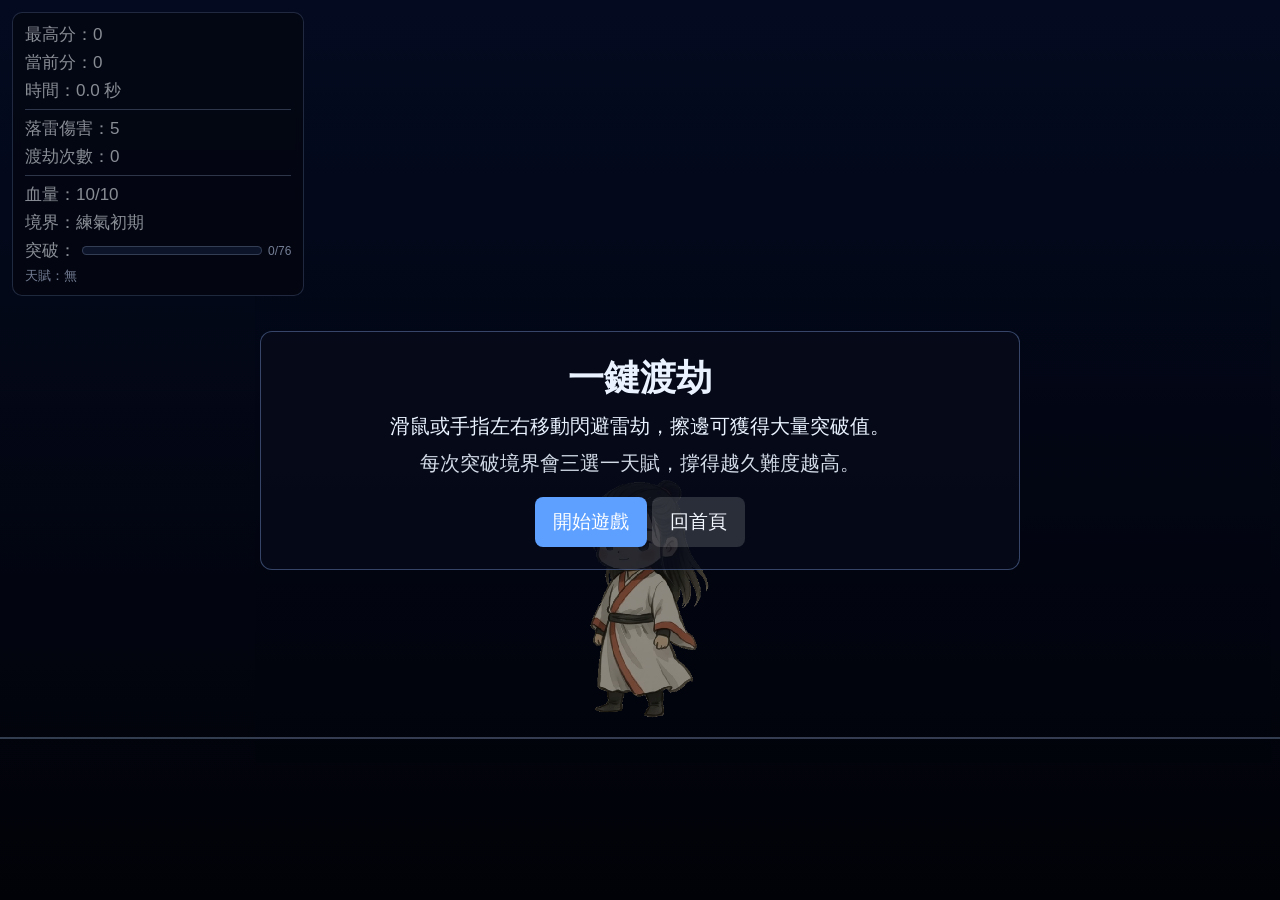
<file: game/one-key-tribulation/index.html>
<!doctype html>
<html lang="zh-Hant">
  <head>
    <meta charset="UTF-8" />
    <meta name="viewport" content="width=device-width, initial-scale=1.0, viewport-fit=cover" />
    <title>一鍵渡劫</title>
    <meta
      name="description"
      content="技術型硬核渡劫：移動閃避落雷、擦邊累積突破值，突破境界後三選一天賦。"
    />
    <link rel="stylesheet" href="./game.css" />
  </head>
  <body>
    <canvas id="game" aria-label="一鍵渡劫遊戲畫面"></canvas>

    <div class="hud" id="hud">
      <div>最高分：<span id="best">0</span></div>
      <div>當前分：<span id="score">0</span></div>
      <div>時間：<span id="time">0.0</span> 秒</div>
      <div class="hud-sep" aria-hidden="true"></div>
      <div>落雷傷害：<span id="boltDamage">5</span></div>
      <div>渡劫次數：<span id="stage">0</span></div>
      <div class="hud-sep" aria-hidden="true"></div>
      <div>血量：<span id="hp">10/10</span></div>
      <div>境界：<span id="realm">練氣初期</span></div>
      <div class="break-wrap">
        <span>突破：</span>
        <div class="break-track"><div class="break-fill" id="breakFill"></div></div>
        <span id="breakText">0/19</span>
      </div>
      <div class="buff-line">天賦：<span id="buffs">無</span></div>
    </div>

    <div class="overlay" id="overlay">
      <div class="panel" id="startPanel">
        <h1>一鍵渡劫</h1>
        <p>滑鼠或手指左右移動閃避雷劫，擦邊可獲得大量突破值。</p>
        <p class="hint">每次突破境界會三選一天賦，撐得越久難度越高。</p>
        <button id="startBtn">開始遊戲</button>
        <a class="home-link" href="../../index.html">回首頁</a>
      </div>

      <div class="panel" id="buffPickPanel" hidden>
        <h2 id="buffTitle">突破成功！選擇一個天賦</h2>
        <div class="buff-grid" id="buffGrid"></div>
      </div>

      <div class="panel" id="gameOverPanel" hidden>
        <h2>渡劫失敗</h2>
        <p>本局分數：<span id="finalScore">0</span></p>
        <p>渡過劫數：<span id="finalStage">0</span></p>
        <p>最高境界：<span id="finalRealm">練氣初期</span></p>
        <p>存活時間：<span id="finalTime">0.0</span> 秒</p>
        <p>Best：<span id="finalBest">0</span></p>
        <div class="actions">
          <button id="restartBtn">再來一次</button>
          <a class="home-link" href="../../index.html">回首頁</a>
        </div>
      </div>
    </div>

    <script src="./game.js"></script>
  </body>
</html>
</file>
<file: game/one-key-tribulation/game.css>
:root {
  --bg-top: #040611;
  --bg-bottom: #0a1230;
  --ui-bg: rgba(7, 12, 26, 0.74);
  --ui-border: rgba(146, 182, 255, 0.35);
  --text: #eaf2ff;
  --accent: #5ea0ff;
}

* {
  box-sizing: border-box;
}

html,
body {
  margin: 0;
  width: 100%;
  height: 100%;
  overflow: hidden;
  background: radial-gradient(circle at top, var(--bg-bottom), var(--bg-top));
  color: var(--text);
  font-family: "Noto Sans TC", Arial, sans-serif;
}

body {
  touch-action: none;
}

#game {
  display: block;
  width: 100vw;
  height: 100vh;
}

.hud {
  position: fixed;
  top: 12px;
  left: 12px;
  display: grid;
  gap: 5px;
  max-width: min(470px, 94vw);
  background: var(--ui-bg);
  border: 1px solid var(--ui-border);
  border-radius: 10px;
  padding: 10px 12px;
  font-size: clamp(13px, 1.7vw, 17px);
  backdrop-filter: blur(4px);
}

.hud-sep {
  height: 0;
  border-top: 1px solid rgba(168, 193, 245, 0.45);
  margin: 2px 0;
}

.break-wrap {
  display: flex;
  align-items: center;
  gap: 6px;
}

.break-track {
  width: min(180px, 42vw);
  height: 9px;
  border-radius: 999px;
  border: 1px solid rgba(190, 211, 255, 0.4);
  background: rgba(24, 42, 84, 0.8);
  overflow: hidden;
}

.break-fill {
  width: 0%;
  height: 100%;
  background: linear-gradient(90deg, #88b4ff, #6f84ff);
}

#breakText {
  color: #c6d7ff;
  font-size: 12px;
}

.buff-line {
  color: #c7d8ff;
  font-size: 13px;
}

.overlay {
  position: fixed;
  inset: 0;
  display: grid;
  place-items: center;
  padding: 16px;
  background: rgba(0, 0, 0, 0.42);
}

.panel {
  width: min(760px, 95vw);
  background: var(--ui-bg);
  border: 1px solid var(--ui-border);
  border-radius: 12px;
  padding: 22px;
  text-align: center;
}

.panel h1,
.panel h2 {
  margin: 0 0 10px;
  font-size: clamp(26px, 4.2vw, 36px);
}

.panel p {
  margin: 10px 0;
  font-size: clamp(16px, 2.2vw, 20px);
}

.hint {
  opacity: 0.9;
  font-size: clamp(14px, 1.8vw, 18px);
}

button,
.home-link {
  display: inline-block;
  margin-top: 10px;
  border: none;
  border-radius: 8px;
  padding: 12px 18px;
  cursor: pointer;
  text-decoration: none;
  font-size: clamp(15px, 2vw, 19px);
}

button {
  background: var(--accent);
  color: white;
}

.home-link {
  background: rgba(255, 255, 255, 0.15);
  color: #f4f8ff;
}

.actions {
  display: flex;
  justify-content: center;
  gap: 8px;
  flex-wrap: wrap;
}

.buff-grid {
  margin-top: 14px;
  display: grid;
  grid-template-columns: repeat(3, minmax(0, 1fr));
  gap: 10px;
}

.buff-card {
  border: 1px solid rgba(165, 194, 255, 0.5);
  border-radius: 10px;
  background: rgba(18, 34, 70, 0.72);
  color: #eff5ff;
  text-align: left;
  padding: 12px;
  min-height: 146px;
  transition: transform 0.15s ease, box-shadow 0.15s ease, border-color 0.15s ease;
}

.buff-card:hover {
  transform: translateY(-2px);
  box-shadow: 0 8px 16px rgba(58, 95, 196, 0.28);
  border-color: rgba(190, 215, 255, 0.9);
}

.buff-card h3 {
  margin: 0;
  font-size: 17px;
}

.buff-card p {
  margin: 8px 0;
  font-size: 14px;
  line-height: 1.45;
}

.buff-lv {
  color: #9fc4ff;
  font-size: 13px;
}

@media (max-width: 820px) {
  .buff-grid {
    grid-template-columns: 1fr;
  }

  .buff-card {
    min-height: 0;
  }
}
</file>
